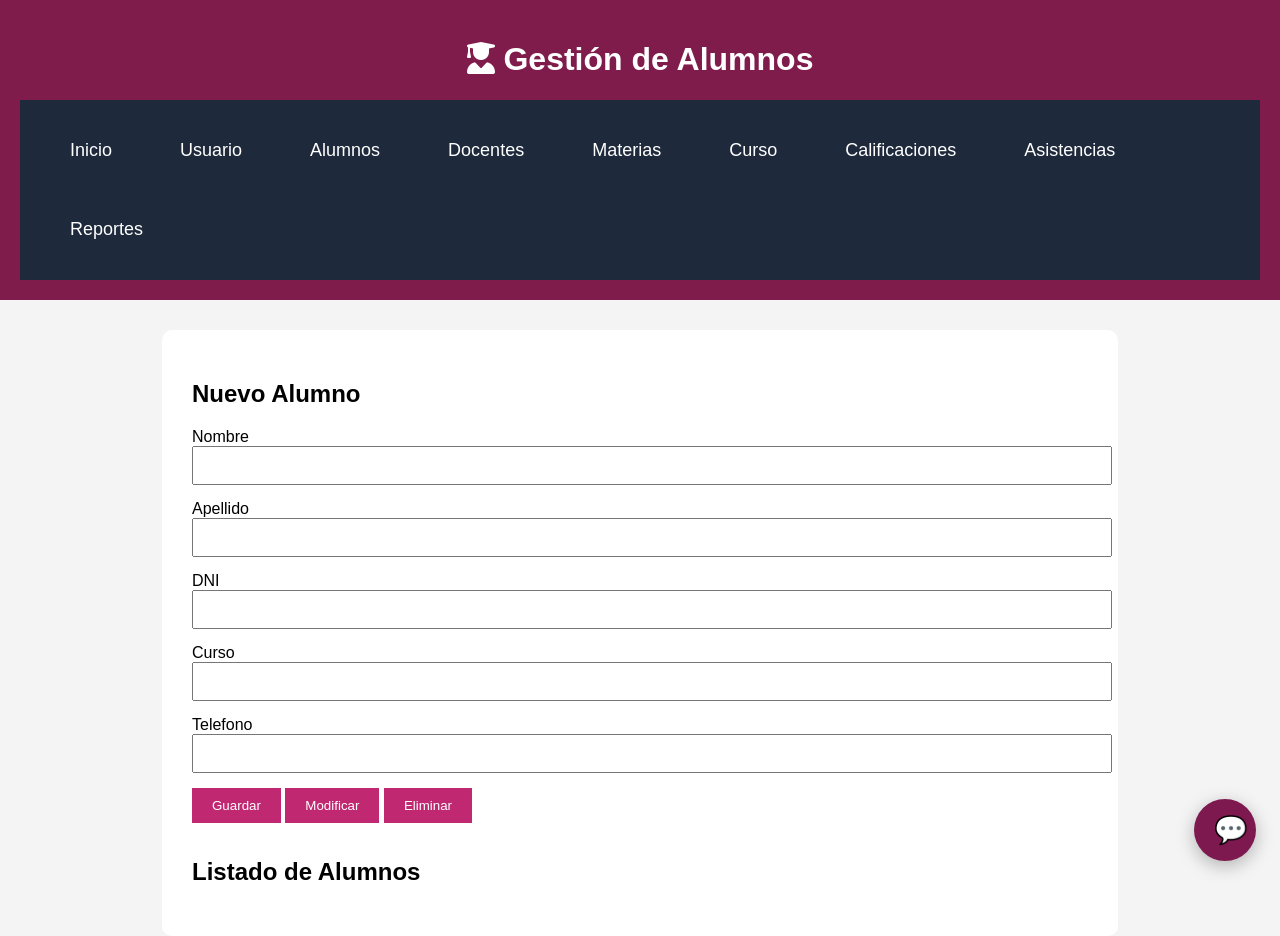
<file: alumnos.html>
<!DOCTYPE html>
<html lang="es">
    <head>
        <meta charset="UTF-8">
        <title>Alumnos</title>
        <link rel="stylesheet" href="css/estilos.css">
        <link rel="stylesheet" href="css/bot.css">
        <link rel="stylesheet" href="https://cdnjs.cloudflare.com/ajax/libs/font-awesome/6.7.2/css/all.min.css">
    </head>
    <body>

        <header>
            <h1>
                <i class="fa-solid fa-user-graduate"></i>
                Gestión de Alumnos
            </h1>

            <nav>
                <a href="index.html">Inicio</a>
                <a href="login.html">Usuario</a>
                <a href="alumnos.html">Alumnos</a>
                <a href="docentes.html">Docentes</a>
                <a href="materias.html">Materias</a>
                <a href="curso.html">Curso</a>
                <a href="calificaciones.html">Calificaciones</a>
                <a href="asistencias.html">Asistencias</a>
                <a href="reportes.html">Reportes</a>
            </nav>
        </header>

        <section>

            <h2>Nuevo Alumno</h2>

            <form id="formAlumno">

                <label>Nombre</label>
                <input type="text" id="nombre" required>

                <label>Apellido</label>
                <input type="text" id="apellido" required>

                <label>DNI</label>
                <input type="number" id="dni" required>

                <label>Curso</label>
                <input type="number" id="curso" required>
                

                <label>Telefono</label>
                <input type="number" id="telefono" required>

                <button type="submit">Guardar</button>

                <button type="submit">Modificar</button>

                <button type="submit">Eliminar</button>

            </form>

            <h2>Listado de Alumnos</h2>

            <ul id="listaAlumnos"></ul>

        </section>

        <script src="js/app.js"></script>
        <script src="js/bot.js"></script>

    </body>
</html>
</file>
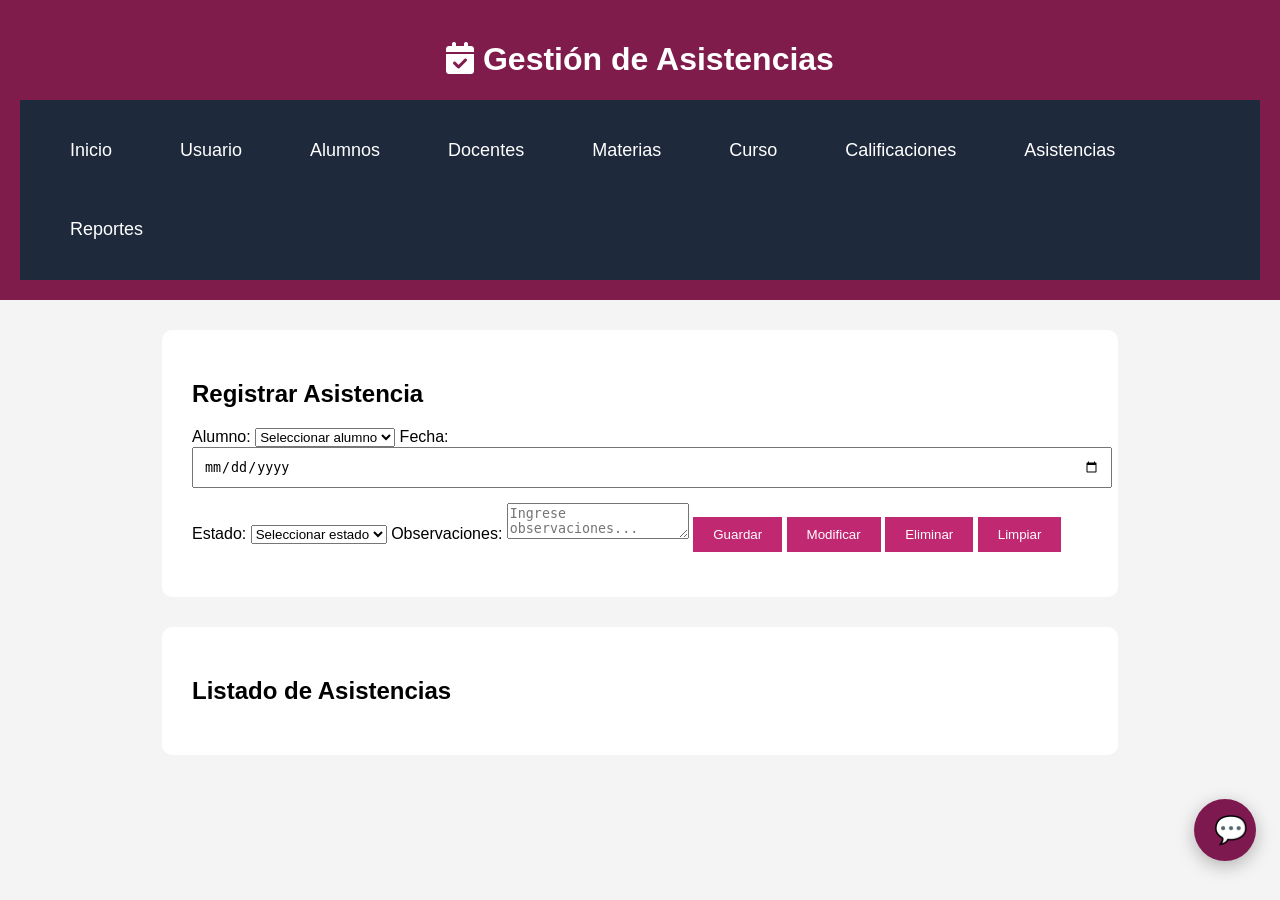
<file: asistencias.html>
<!DOCTYPE html>
<html lang="es">
<head>
    <meta charset="UTF-8">
    <meta name="viewport" content="width=device-width, initial-scale=1.0">
    <title>Gestión de Asistencias - SIGEA</title>

    <link rel="stylesheet" href="css/estilos.css">
    <link rel="stylesheet" href="css/bot.css">
    <link rel="stylesheet" href="https://cdnjs.cloudflare.com/ajax/libs/font-awesome/6.7.2/css/all.min.css">
</head>
<body>

<header>
    <h1>
        <i class="fa-solid fa-calendar-check"></i>
        Gestión de Asistencias
    </h1>

    <nav>
        <a href="index.html">Inicio</a>
        <a href="login.html">Usuario</a>
        <a href="alumnos.html">Alumnos</a>
        <a href="docentes.html">Docentes</a>
        <a href="materias.html">Materias</a>
        <a href="curso.html">Curso</a>
        <a href="calificaciones.html">Calificaciones</a>
        <a href="asistencias.html">Asistencias</a>
        <a href="reportes.html">Reportes</a>
    </nav>
</header>

<main>

    <section>
        <h2>Registrar Asistencia</h2>

        <form id="formAsistencia">

            <label for="alumnoAsistencia">Alumno:</label>
            <select id="alumnoAsistencia" required>
                <option value="">Seleccionar alumno</option>
            </select>

            <label for="fechaAsistencia">Fecha:</label>
            <input type="date" id="fechaAsistencia" required>

            <label for="estadoAsistencia">Estado:</label>
            <select id="estadoAsistencia" required>
                <option value="">Seleccionar estado</option>
                <option value="Presente">Presente</option>
                <option value="Ausente">Ausente</option>
                <option value="Justificado">Justificado</option>
            </select>

            <label for="observacionesAsistencia">Observaciones:</label>
            <textarea
                id="observacionesAsistencia"
                placeholder="Ingrese observaciones..."
            ></textarea>

            <button type="submit">Guardar</button>
            <button type="button" id="btnModificarAsistencia">Modificar</button>
            <button type="button" id="btnEliminarAsistencia">Eliminar</button>
            <button type="button" id="btnLimpiarAsistencia">Limpiar</button>

        </form>
    </section>

    <section>
        <h2>Listado de Asistencias</h2>
        <ul id="listaAsistencias"></ul>
    </section>

</main>

<script src="js/app.js"></script>
<script src="js/bot.js"></script>

</body>
</html>
</file>
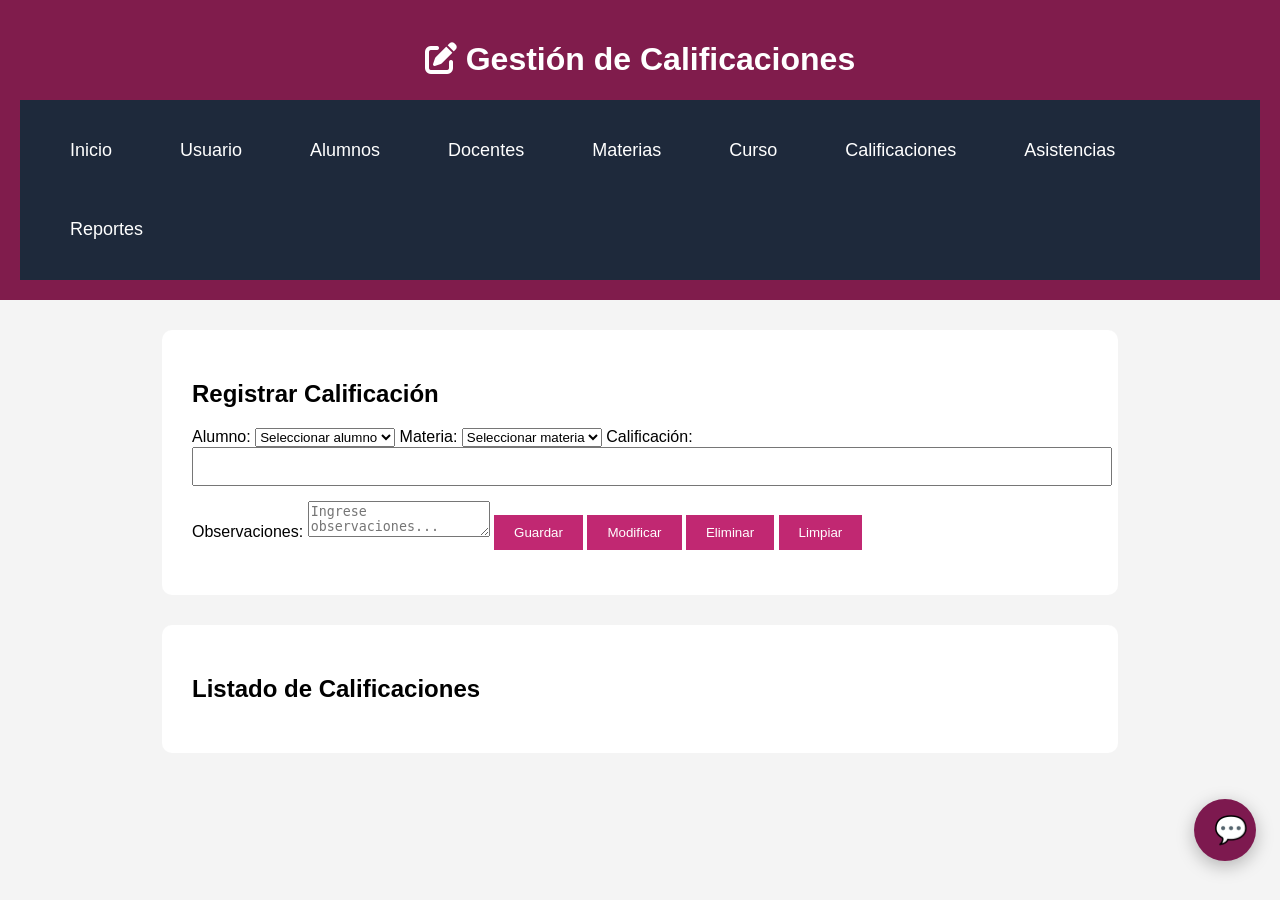
<file: calificaciones.html>
<!DOCTYPE html>
<html lang="es">
<head>
    <meta charset="UTF-8">
    <meta name="viewport" content="width=device-width, initial-scale=1.0">
    <title>Gestión de Calificaciones - SIGEA</title>

    <link rel="stylesheet" href="css/estilos.css">
    <link rel="stylesheet" href="css/bot.css">
    <link rel="stylesheet" href="https://cdnjs.cloudflare.com/ajax/libs/font-awesome/6.7.2/css/all.min.css">
</head>
<body>

<header>
    <h1>
        <i class="fa-solid fa-pen-to-square"></i>
        Gestión de Calificaciones
    </h1>

    <nav>
    <a href="index.html">Inicio</a>
    <a href="login.html">Usuario</a>
    <a href="alumnos.html">Alumnos</a>
    <a href="docentes.html">Docentes</a>
    <a href="materias.html">Materias</a>
    <a href="curso.html">Curso</a>
    <a href="calificaciones.html">Calificaciones</a>
    <a href="asistencias.html">Asistencias</a>
    <a href="reportes.html">Reportes</a>
</nav>
</header>

<main>

    <section>
        <h2>Registrar Calificación</h2>

        <form id="formCalificacion">

            <label for="alumnoCalificacion">Alumno:</label>
            <select id="alumnoCalificacion" required>
                <option value="">Seleccionar alumno</option>
            </select>

            <label for="materiaCalificacion">Materia:</label>
            <select id="materiaCalificacion" required>
                <option value="">Seleccionar materia</option>
            </select>

            <label for="notaCalificacion">Calificación:</label>
            <input
                type="number"
                id="notaCalificacion"
                min="1"
                max="10"
                step="0.1"
                required
            >

            <label for="observacionesCalificacion">Observaciones:</label>
            <textarea
                id="observacionesCalificacion"
                placeholder="Ingrese observaciones..."
            ></textarea>

            <button type="submit">Guardar</button>
            <button type="button" id="btnModificarCalificacion">Modificar</button>
            <button type="button" id="btnEliminarCalificacion">Eliminar</button>
            <button type="button" id="btnLimpiarCalificacion">Limpiar</button>

        </form>
    </section>

    <section>
        <h2>Listado de Calificaciones</h2>
        <ul id="listaCalificaciones"></ul>
    </section>

</main>

<script src="js/app.js"></script>
<script src="js/bot.js"></script>

</body>
</html>
</file>
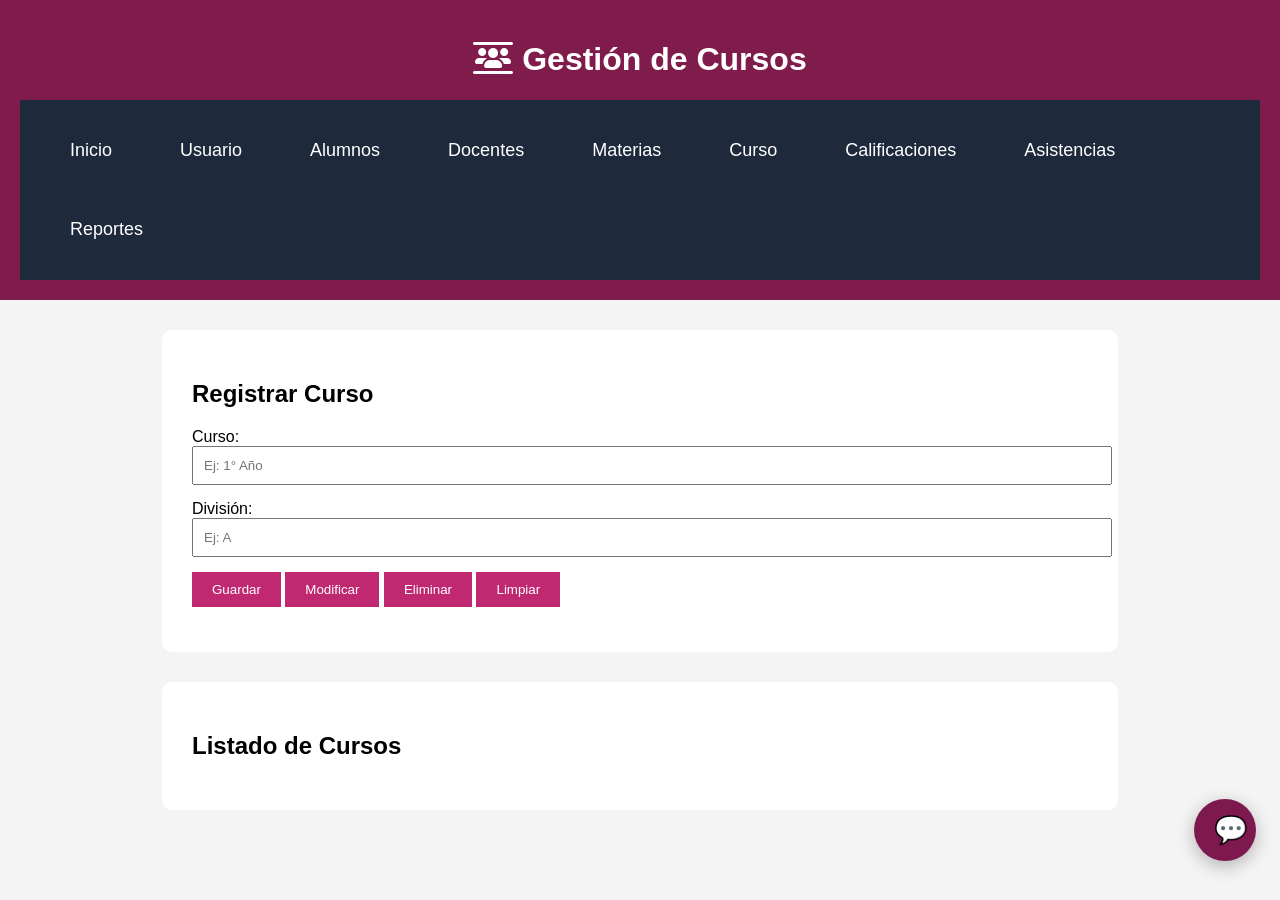
<file: curso.html>
<!DOCTYPE html>
<html lang="es">
<head>
    <meta charset="UTF-8">
    <meta name="viewport" content="width=device-width, initial-scale=1.0">
    <title>Gestión de Cursos - SIGEA</title>

    <link rel="stylesheet" href="css/estilos.css">
    <link rel="stylesheet" href="css/bot.css">
    <link rel="stylesheet" href="https://cdnjs.cloudflare.com/ajax/libs/font-awesome/6.7.2/css/all.min.css">
</head>
<body>

<header>
    <h1>
        <i class="fa-solid fa-users-between-lines"></i>
        Gestión de Cursos
    </h1>

    <nav>
    <a href="index.html">Inicio</a>
    <a href="login.html">Usuario</a>
    <a href="alumnos.html">Alumnos</a>
    <a href="docentes.html">Docentes</a>
    <a href="materias.html">Materias</a>
    <a href="curso.html">Curso</a>
    <a href="calificaciones.html">Calificaciones</a>
    <a href="asistencias.html">Asistencias</a>
    <a href="reportes.html">Reportes</a>
</nav>
</header>

<main>

    <section>
        <h2>Registrar Curso</h2>

        <form id="formCurso">

            <label for="nombreCurso">Curso:</label>
            <input type="text" id="nombreCurso" placeholder="Ej: 1° Año" required>

            <label for="divisionCurso">División:</label>
            <input type="text" id="divisionCurso" placeholder="Ej: A" required>

            <button type="submit">Guardar</button>
            <button type="button" id="btnModificarCurso">Modificar</button>
            <button type="button" id="btnEliminarCurso">Eliminar</button>
            <button type="button" id="btnLimpiarCurso">Limpiar</button>

        </form>
    </section>

    <section>
        <h2>Listado de Cursos</h2>
        <ul id="listaCursos"></ul>
    </section>

</main>

<script src="js/app.js"></script>
<script src="js/bot.js"></script>

</body>
</html>
</file>
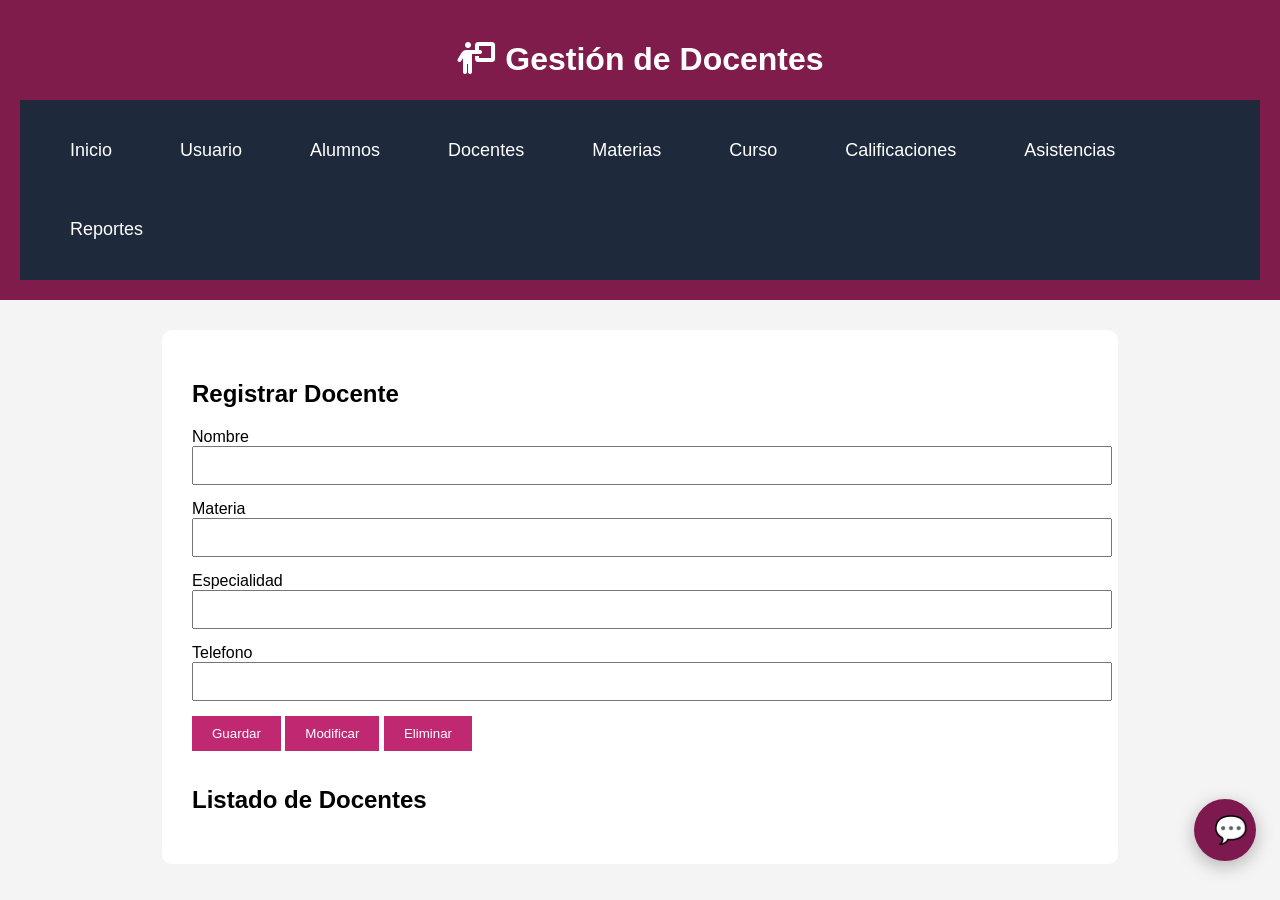
<file: docentes.html>
<!DOCTYPE html>
<html lang="es">
<head>
    <meta charset="UTF-8">
    <title>Docentes</title>
    <link rel="stylesheet" href="css/estilos.css">
    <link rel="stylesheet" href="css/bot.css">
    <link rel="stylesheet" href="https://cdnjs.cloudflare.com/ajax/libs/font-awesome/6.7.2/css/all.min.css">
</head>
<body>

<header>
    <h1>
        <i class="fa-solid fa-person-chalkboard"></i>
        Gestión de Docentes
    </h1>

     <nav>
        <a href="index.html">Inicio</a>
        <a href="login.html">Usuario</a>
        <a href="alumnos.html">Alumnos</a>
        <a href="docentes.html">Docentes</a>
        <a href="materias.html">Materias</a>
        <a href="curso.html">Curso</a>
        <a href="calificaciones.html">Calificaciones</a>
        <a href="asistencias.html">Asistencias</a>
        <a href="reportes.html">Reportes</a>
        
    </nav>
</header>

<section>

<h2>Registrar Docente</h2>

<form id="formDocente">

    <label>Nombre</label>
    <input type="text" id="nombreDocente" required>

    <label>Materia</label>
    <input type="text" id="materia" required>

    <label>Especialidad</label>
    <input type="text" id="especialidad" required>

    <label>Telefono</label>
                <input type="number" id="telefono" required>

    <button type="submit">Guardar</button>
    <button type="submit">Modificar</button>
    <button type="submit">Eliminar</button>

</form>

<h2>Listado de Docentes</h2>

<ul id="listaDocentes"></ul>

</section>

<script src="js/app.js"></script>
<script src="js/bot.js"></script>

</body>
</html>
</file>
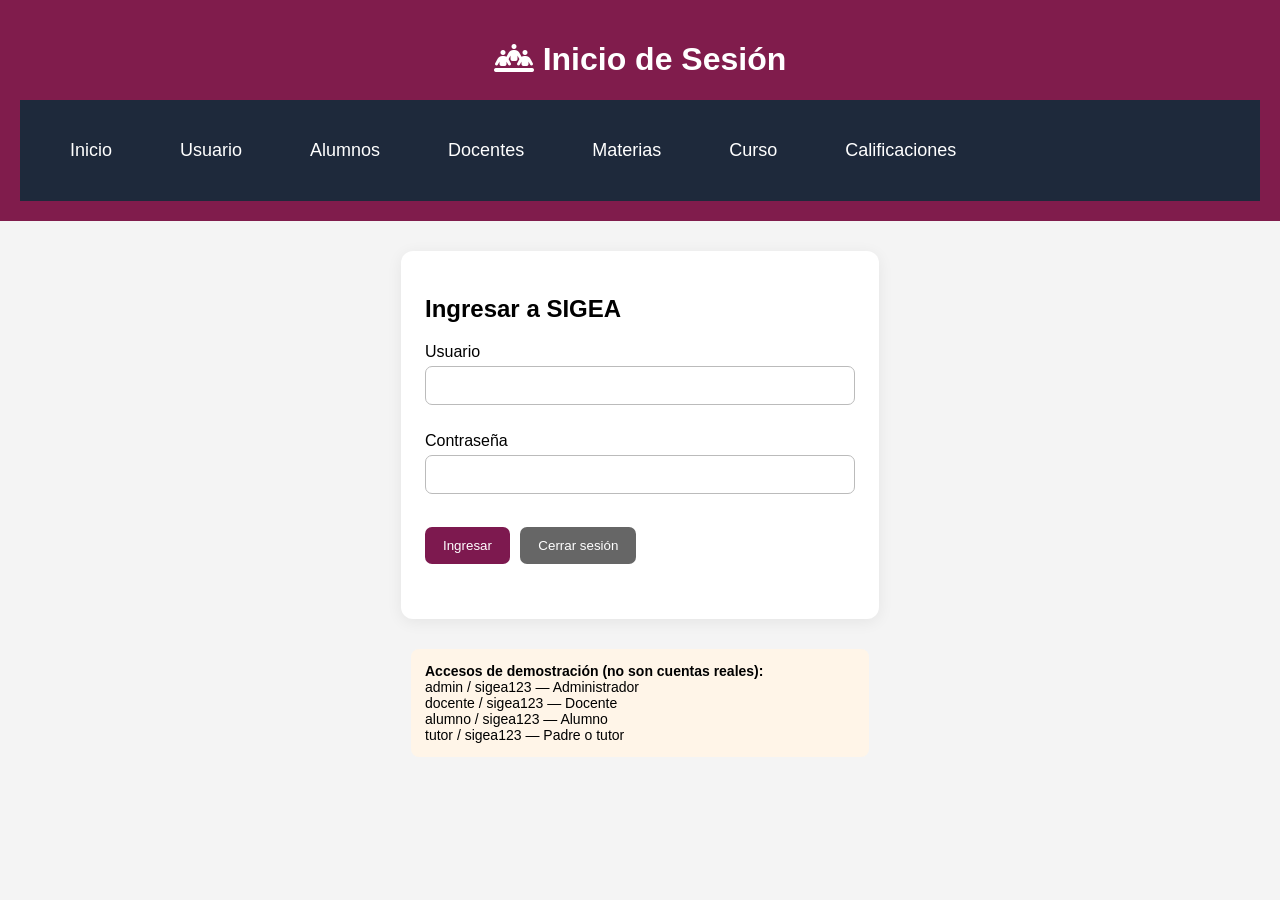
<file: login.html>
<!DOCTYPE html>
<html lang="es">
<head>
  <meta charset="UTF-8">
  <meta name="viewport" content="width=device-width, initial-scale=1.0">
  <title>Usuario - SIGEA</title>
  <link rel="stylesheet" href="css/estilos.css">
  <link rel="stylesheet" href="https://cdnjs.cloudflare.com/ajax/libs/font-awesome/6.7.2/css/all.min.css">
  <style>
    .demo-login { max-width: 430px; margin: 30px auto; padding: 24px; background: #fff; border-radius: 12px; box-shadow: 0 3px 16px #0001; }
    .demo-login label { display:block; margin: 12px 0 5px; }
    .demo-login input, .demo-login select { box-sizing:border-box; width:100%; padding:11px; border:1px solid #bbb; border-radius:7px; }
    .demo-login button { margin-top:18px; padding:11px 18px; border:0; border-radius:7px; background:#7d194f; color:#fff; cursor:pointer; }
    .demo-note { max-width:430px; margin:12px auto; padding:14px; background:#fff5e8; border-radius:8px; font-size:14px; }
    #loginMensaje { margin-top:12px; font-weight:bold; }
  </style>
</head>
<body>
<header>
  <h1><i class="fa-solid fa-people-line"></i> Inicio de Sesión</h1>
  <nav>
    <a href="index.html">Inicio</a>
    <a href="login.html">Usuario</a>
    <a href="alumnos.html">Alumnos</a>
    <a href="docentes.html">Docentes</a>
    <a href="materias.html">Materias</a>
    <a href="curso.html">Curso</a>
    <a href="calificaciones.html">Calificaciones</a>
  </nav>
</header>

<section class="demo-login">
  <h2>Ingresar a SIGEA</h2>
  <form id="formLogin">
    <label for="usuario">Usuario</label>
    <input type="text" id="usuario" autocomplete="username" required>
    <label for="password">Contraseña</label>
    <input type="password" id="password" autocomplete="current-password" required>
    <button type="submit">Ingresar</button>
    <button type="button" id="cerrarSesion" style="background:#666; margin-left:6px;">Cerrar sesión</button>
    <p id="loginMensaje" role="status" aria-live="polite"></p>
  </form>
</section>

<div class="demo-note">
  <strong>Accesos de demostración (no son cuentas reales):</strong><br>
  admin / sigea123 — Administrador<br>
  docente / sigea123 — Docente<br>
  alumno / sigea123 — Alumno<br>
  tutor / sigea123 — Padre o tutor
</div>

<script src="js/login-demo.js" defer></script>
</body>
</html>
</file>
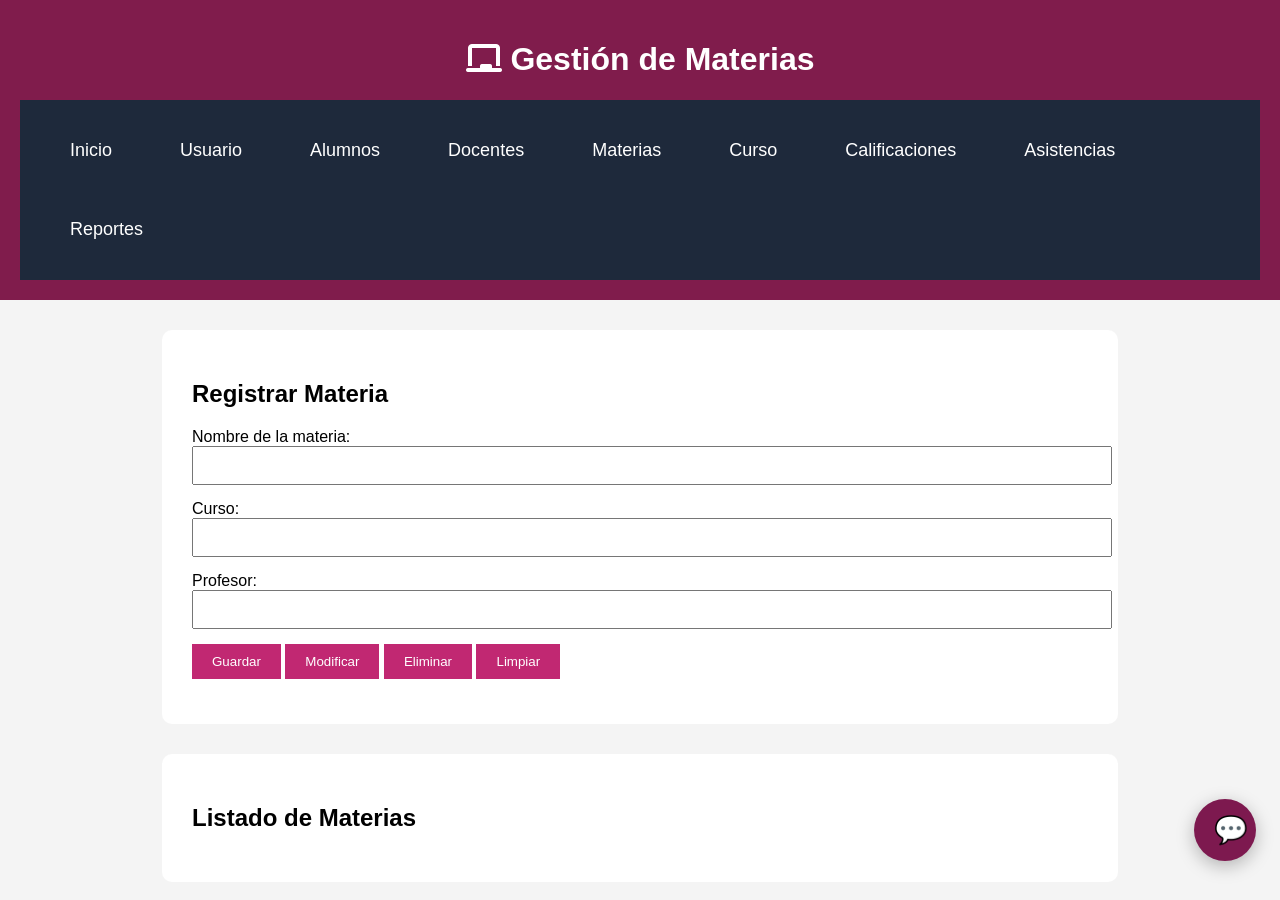
<file: materias.html>
<!DOCTYPE html>
<html lang="es">
<head>
    <meta charset="UTF-8">
    <meta name="viewport" content="width=device-width, initial-scale=1.0">
    <title>Gestión de Materias - SIGEA</title>

    <link rel="stylesheet" href="css/estilos.css">
    <link rel="stylesheet" href="css/bot.css">
    <link rel="stylesheet" href="https://cdnjs.cloudflare.com/ajax/libs/font-awesome/6.7.2/css/all.min.css">
</head>
<body>

<header>
    <h1>
        <i class="fa-solid fa-chalkboard"></i>
        Gestión de Materias
    </h1>

   <nav>
    <a href="index.html">Inicio</a>
    <a href="login.html">Usuario</a>
    <a href="alumnos.html">Alumnos</a>
    <a href="docentes.html">Docentes</a>
    <a href="materias.html">Materias</a>
    <a href="curso.html">Curso</a>
    <a href="calificaciones.html">Calificaciones</a>
    <a href="asistencias.html">Asistencias</a>
    <a href="reportes.html">Reportes</a>
</nav>
</header>

<main>
    <section>
        <h2>Registrar Materia</h2>

        <form id="formMateria">
            <label for="nombreMateria">Nombre de la materia:</label>
            <input type="text" id="nombreMateria" required>

            <label for="cursoMateria">Curso:</label>
            <input type="text" id="cursoMateria" required>

            <label for="profesorMateria">Profesor:</label>
            <input type="text" id="profesorMateria" required>

            <button type="submit">Guardar</button>
            <button type="button" id="btnModificar">Modificar</button>
            <button type="button" id="btnEliminar">Eliminar</button>
            <button type="button" id="btnLimpiar">Limpiar</button>
        </form>
    </section>

    <section>
        <h2>Listado de Materias</h2>
        <ul id="listaMaterias"></ul>
    </section>
</main>

<script src="js/app.js"></script>
<script src="js/bot.js"></script>

</body>
</html>
</file>
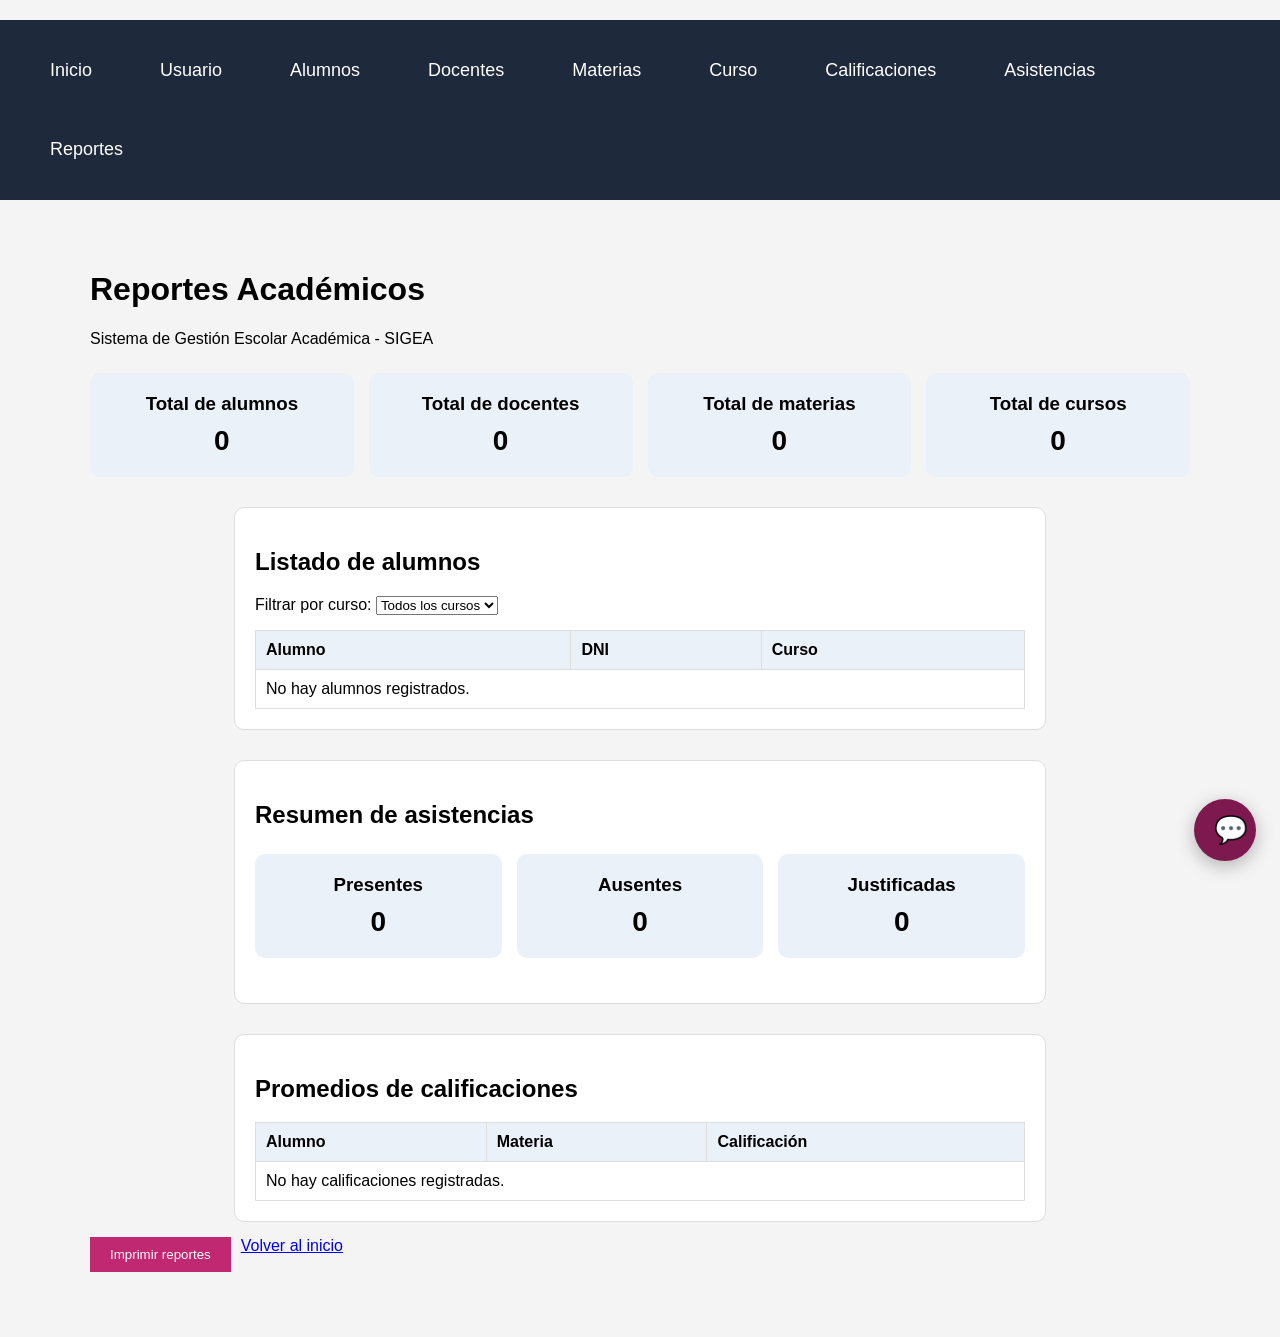
<file: reportes.html>
<!DOCTYPE html>
<html lang="es">
<head>
    <meta charset="UTF-8">
    <meta name="viewport" content="width=device-width, initial-scale=1.0">
    <title>SIGEA - Reportes Académicos</title>
    <link rel="stylesheet" href="css/estilos.css">
    <link rel="stylesheet" href="css/bot.css">
    <style>
        .contenedor-reportes {
            max-width: 1100px;
            margin: 30px auto;
            padding: 20px;
        }

        .tarjetas {
            display: grid;
            grid-template-columns: repeat(auto-fit, minmax(190px, 1fr));
            gap: 15px;
            margin: 25px 0;
        }

        .tarjeta {
            padding: 20px;
            border-radius: 10px;
            background: #eaf1f8;
            text-align: center;
        }

        .tarjeta h3 {
            margin: 0 0 10px;
        }

        .tarjeta p {
            font-size: 28px;
            font-weight: bold;
            margin: 0;
        }

        .seccion-reporte {
            margin-top: 30px;
            padding: 20px;
            border: 1px solid #ddd;
            border-radius: 10px;
        }

        .tabla-reporte {
            width: 100%;
            border-collapse: collapse;
            margin-top: 15px;
        }

        .tabla-reporte th,
        .tabla-reporte td {
            border: 1px solid #ddd;
            padding: 10px;
            text-align: left;
        }

        .tabla-reporte th {
            background: #eaf1f8;
        }

        .acciones {
            display: flex;
            gap: 10px;
            flex-wrap: wrap;
            margin-top: 15px;
        }

        @media print {
            button, a, .acciones {
                display: none !important;
            }
        }
    </style>
</head>
<body>

<nav>
    <a href="index.html">Inicio</a>
    <a href="login.html">Usuario</a>
    <a href="alumnos.html">Alumnos</a>
    <a href="docentes.html">Docentes</a>
    <a href="materias.html">Materias</a>
    <a href="curso.html">Curso</a>
    <a href="calificaciones.html">Calificaciones</a>
    <a href="asistencias.html">Asistencias</a>
    <a href="reportes.html">Reportes</a>
</nav>
    <main class="contenedor-reportes">
        <h1>Reportes Académicos</h1>
        <p>Sistema de Gestión Escolar Académica - SIGEA</p>

        <div class="tarjetas">
            <div class="tarjeta">
                <h3>Total de alumnos</h3>
                <p id="totalAlumnos">0</p>
            </div>

            <div class="tarjeta">
                <h3>Total de docentes</h3>
                <p id="totalDocentes">0</p>
            </div>

            <div class="tarjeta">
                <h3>Total de materias</h3>
                <p id="totalMaterias">0</p>
            </div>

            <div class="tarjeta">
                <h3>Total de cursos</h3>
                <p id="totalCursos">0</p>
            </div>
        </div>

        <section class="seccion-reporte">
            <h2>Listado de alumnos</h2>

            <label for="filtroCurso">Filtrar por curso:</label>
            <select id="filtroCurso">
                <option value="">Todos los cursos</option>
            </select>

            <table class="tabla-reporte">
                <thead>
                    <tr>
                        <th>Alumno</th>
                        <th>DNI</th>
                        <th>Curso</th>
                    </tr>
                </thead>
                <tbody id="tablaAlumnos"></tbody>
            </table>
        </section>

        <section class="seccion-reporte">
            <h2>Resumen de asistencias</h2>
            <div class="tarjetas">
                <div class="tarjeta">
                    <h3>Presentes</h3>
                    <p id="totalPresentes">0</p>
                </div>
                <div class="tarjeta">
                    <h3>Ausentes</h3>
                    <p id="totalAusentes">0</p>
                </div>
                <div class="tarjeta">
                    <h3>Justificadas</h3>
                    <p id="totalJustificadas">0</p>
                </div>
            </div>
        </section>

        <section class="seccion-reporte">
            <h2>Promedios de calificaciones</h2>
            <table class="tabla-reporte">
                <thead>
                    <tr>
                        <th>Alumno</th>
                        <th>Materia</th>
                        <th>Calificación</th>
                    </tr>
                </thead>
                <tbody id="tablaCalificaciones"></tbody>
            </table>
        </section>

        <div class="acciones">
            <button type="button" onclick="window.print()">Imprimir reportes</button>
            <a href="index.html">Volver al inicio</a>
        </div>
    </main>

    <script src="js/reportes.js"></script>
    <script src="js/bot.js"></script>

</body>
</html>
</file>
<file: css/estilos.css>
body{
    font-family: Arial;
    margin:0;
    background:#f4f4f4;
}

header{
    background:#801c4c;
    color:white;
    text-align:center;
    padding:20px;
}

nav{
    margin-top:20px;
}

nav a{
    color:white;
    text-decoration:none;
    margin:15px;
    font-size:18px;
}

section{
    width:70%;
    margin:auto;
    background:white;
    margin-top:30px;
    padding:30px;
    border-radius:10px;
}

input{
    width:100%;
    padding:10px;
    margin-bottom:15px;
}

button{
    background:#c12872;
    color:white;
    border:none;
    padding:10px 20px;
    cursor:pointer;
    margin-bottom:15px;
}

button:hover{
    background:#084298;
}

ul{
    list-style:none;
    padding:0;
}

li{
    background:#eeeeee;
    margin:10px;
    padding:10px;
    border-radius:5px;
}

footer{
    text-align:center;
    margin-top:30px;
    padding:20px;
}

header{
    text-align:center;
}

.logo{
    width:100px;
}

.bienvenida{
    display: flex;
    flex-direction: column;
    justify-content: center;
    align-items: center;
    text-align: center;
    min-height: calc(100vh - 250px);
}
/* MENU PRINCIPAL SIGEA */
nav {
    background-color: #1e293b;
    padding: 15px 20px;
    display: flex;
    flex-wrap: wrap;
    align-items: center;
    gap: 8px;
}

nav a {
    color: #ffffff;
    text-decoration: none;
    padding: 10px 15px;
    border-radius: 6px;
    font-weight: 500;
    transition: background-color 0.3s ease;
}

nav a:hover {
    background-color: #3b82f6;
    color: #ffffff;
}
</file>
<file: css/bot.css>
/* Estilos independientes del asistente virtual SIGEA */
#sigea-bot-launcher{position:fixed;right:24px;bottom:24px;z-index:9998;width:62px;height:62px;border:0;border-radius:50%;background:#7d194f;color:#fff;font-size:27px;cursor:pointer;box-shadow:0 5px 18px #0004}
#sigea-bot-launcher:hover{background:#64123e}
#sigea-bot{position:fixed;right:24px;bottom:98px;z-index:9999;display:none;flex-direction:column;width:min(360px,calc(100vw - 32px));height:min(510px,calc(100vh - 130px));background:#fff;border-radius:16px;overflow:hidden;box-shadow:0 8px 30px #0004;border:1px solid #e6e6e6;font-family:Arial,sans-serif}
#sigea-bot.sigea-bot-open{display:flex}
.sigea-bot-header{background:#7d194f;color:#fff;padding:15px 16px;display:flex;align-items:center;justify-content:space-between}
.sigea-bot-header strong{display:block;font-size:16px}.sigea-bot-header small{opacity:.9}
#sigea-bot-close{border:0;background:transparent;color:#fff;font-size:24px;cursor:pointer}
#sigea-bot-messages{flex:1;padding:14px;overflow-y:auto;background:#f6f6f8}
.sigea-message{max-width:88%;padding:10px 12px;margin:0 0 10px;border-radius:12px;line-height:1.4;font-size:14px;overflow-wrap:anywhere;white-space:pre-wrap}
.sigea-message-bot{background:#fff;color:#222;border:1px solid #e8e8e8;border-bottom-left-radius:4px}
.sigea-message-user{background:#7d194f;color:#fff;margin-left:auto;border-bottom-right-radius:4px}
.sigea-bot-quick{display:flex;flex-wrap:wrap;gap:7px;margin-top:8px}
.sigea-bot-quick button{border:1px solid #7d194f;color:#7d194f;background:#fff;border-radius:18px;padding:7px 10px;cursor:pointer;font-size:12px}
.sigea-bot-quick button:hover{background:#f8eaf1}
.sigea-bot-form{display:flex;gap:8px;padding:11px;border-top:1px solid #eee;background:#fff}
#sigea-bot-input{min-width:0;flex:1;border:1px solid #ccc;border-radius:20px;padding:10px 12px;font-size:14px}
#sigea-bot-send{border:0;border-radius:20px;padding:0 15px;background:#7d194f;color:#fff;cursor:pointer}
#sigea-bot-launcher:focus-visible,#sigea-bot-close:focus-visible,.sigea-bot-quick button:focus-visible{outline:3px solid #e6a9c8;outline-offset:2px}
@media(max-width:480px){#sigea-bot-launcher{right:16px;bottom:16px}#sigea-bot{right:8px;bottom:88px;width:calc(100vw - 16px)}}
</file>
